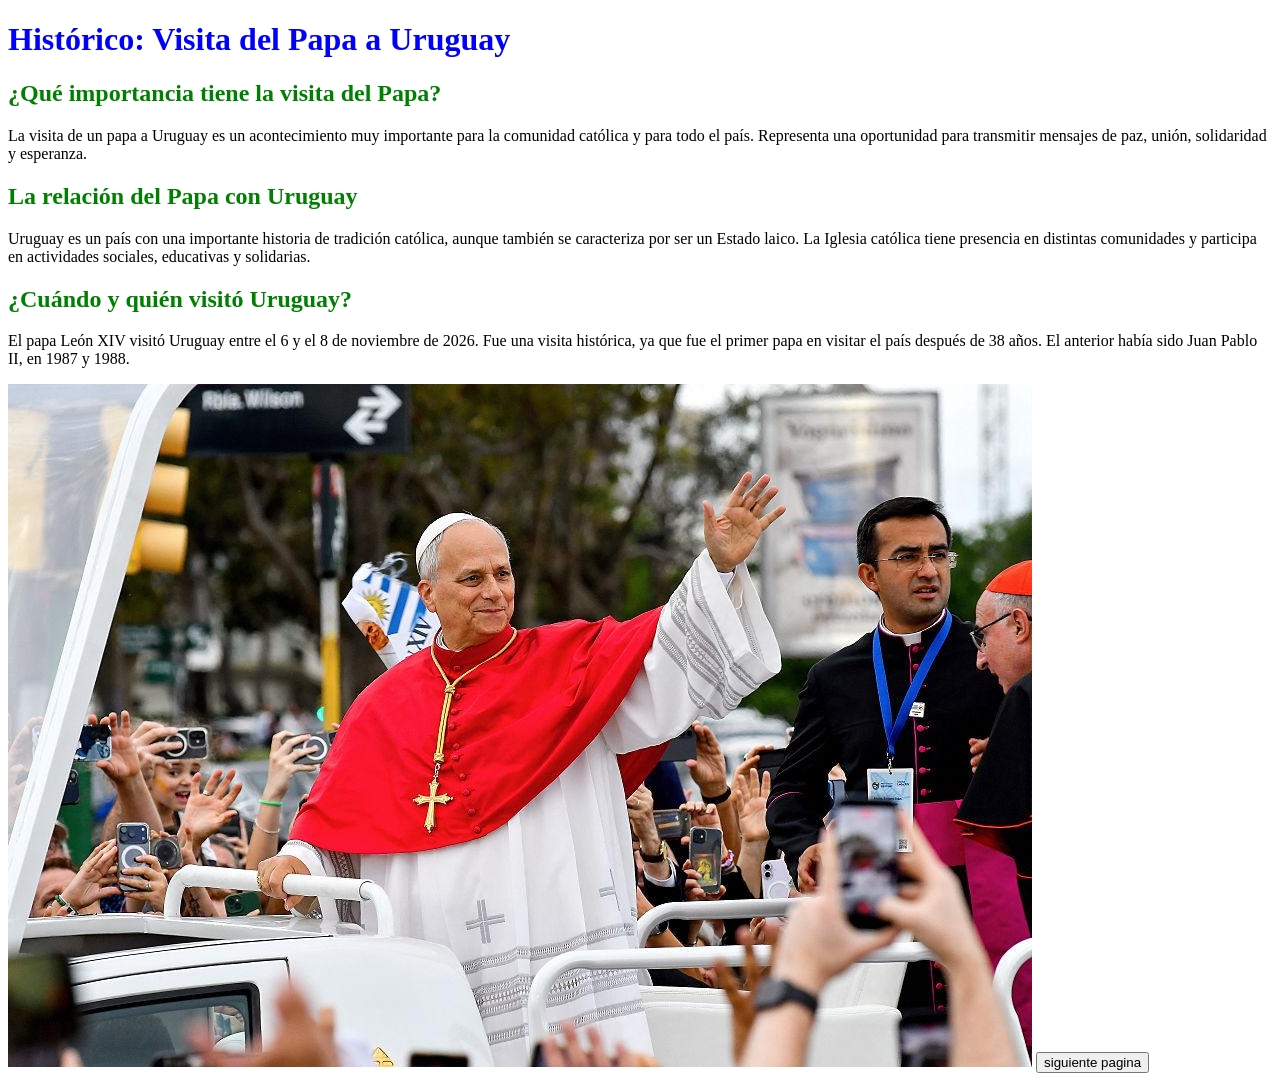
<file: index.html>
<!DOCTYPE html>
<html lang="en">
<head>
    <meta charset="UTF-8">
    <meta name="viewport" content="width=device-width, initial-scale=1.0">
    <title>Document</title>
    <link rel="stylesheet" href="index.css">
</head>
<body>
    <h1>Histórico: Visita del Papa a Uruguay</h1>
    <h2>¿Qué importancia tiene la visita del Papa?</h2>
    <p>La visita de un papa a Uruguay es un acontecimiento muy importante para la comunidad católica y para todo el país. Representa una oportunidad para transmitir mensajes de paz, unión, solidaridad y esperanza.</p>
    <h2>La relación del Papa con Uruguay</h2>
<p>Uruguay es un país con una importante historia de tradición católica, aunque también se caracteriza por ser un Estado laico. La Iglesia católica tiene presencia en distintas comunidades y participa en actividades sociales, educativas y solidarias.</p>
<h2>¿Cuándo y quién visitó Uruguay?</h2>
<p>El papa León XIV visitó Uruguay entre el 6 y el 8 de noviembre de 2026.
Fue una visita histórica, ya que fue el primer papa en visitar el país después de 38 años. El anterior había sido Juan Pablo II, en 1987 y 1988.</p>
<img src="FOTOPAPA1.jpg" alt="Visita del Papa a Uruguay
" alt="">
<button onclick="location.href='segunda.html'">siguiente pagina</button>



</body>
</html>
</file>
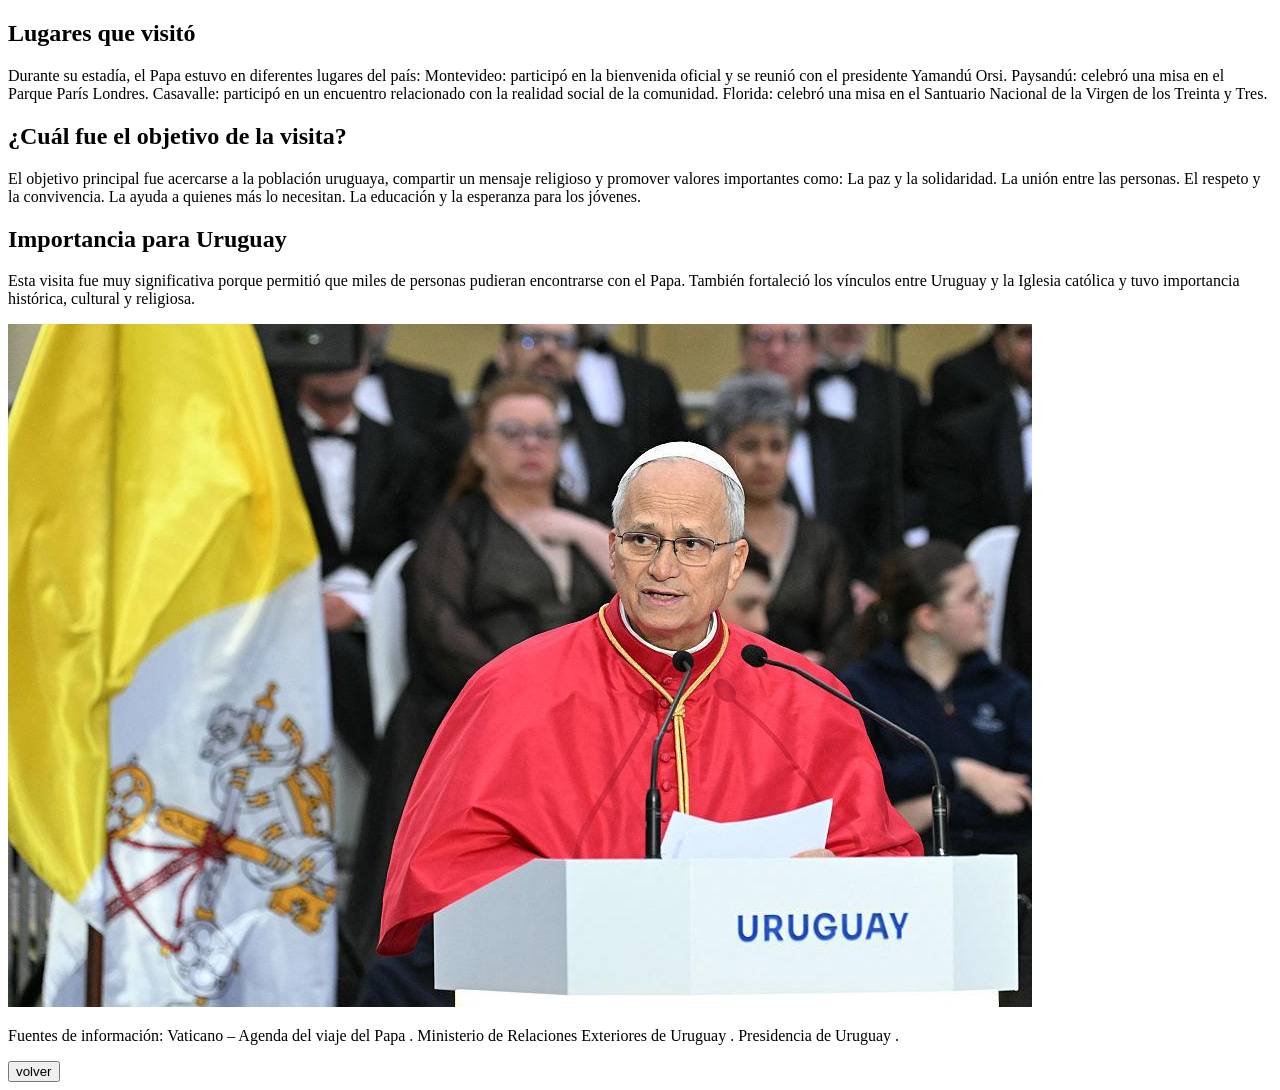
<file: segunda.html>
<!DOCTYPE html>
<html lang="en">
<head>
    <meta charset="UTF-8">
    <meta name="viewport" content="width=device-width, initial-scale=1.0">
    <title>Document</title>
</head>
<body>
    <h2>Lugares que visitó</h2>
    <p>
Durante su estadía, el Papa estuvo en diferentes lugares del país:

Montevideo: participó en la bienvenida oficial y se reunió con el presidente Yamandú Orsi.

Paysandú: celebró una misa en el Parque París Londres.

Casavalle: participó en un encuentro relacionado con la realidad social de la comunidad.

Florida: celebró una misa en el Santuario Nacional de la Virgen de los Treinta y Tres. 
</p>
<h2>¿Cuál fue el objetivo de la visita?</h2>
<p>El objetivo principal fue acercarse a la población uruguaya, compartir un mensaje religioso y promover valores importantes como:

La paz y la solidaridad.

La unión entre las personas.

El respeto y la convivencia.

La ayuda a quienes más lo necesitan.

La educación y la esperanza para los jóvenes.</p>
<h2>Importancia para Uruguay</h2>
<p>Esta visita fue muy significativa porque permitió que miles de personas pudieran encontrarse con el Papa. También fortaleció los vínculos entre Uruguay y la Iglesia católica y tuvo importancia histórica, cultural y religiosa.</p>
<img src="Fotopapa2.jpg" alt="">
<p>Fuentes de información:

Vaticano – Agenda del viaje del Papa .

Ministerio de Relaciones Exteriores de Uruguay .

Presidencia de Uruguay 


.</p>
  <button onclick="location.href='index.html'">volver</button>




    
</body>
</html>
</file>
<file: index.css>
h1{color: blue;}
h2{color: green}
</file>
